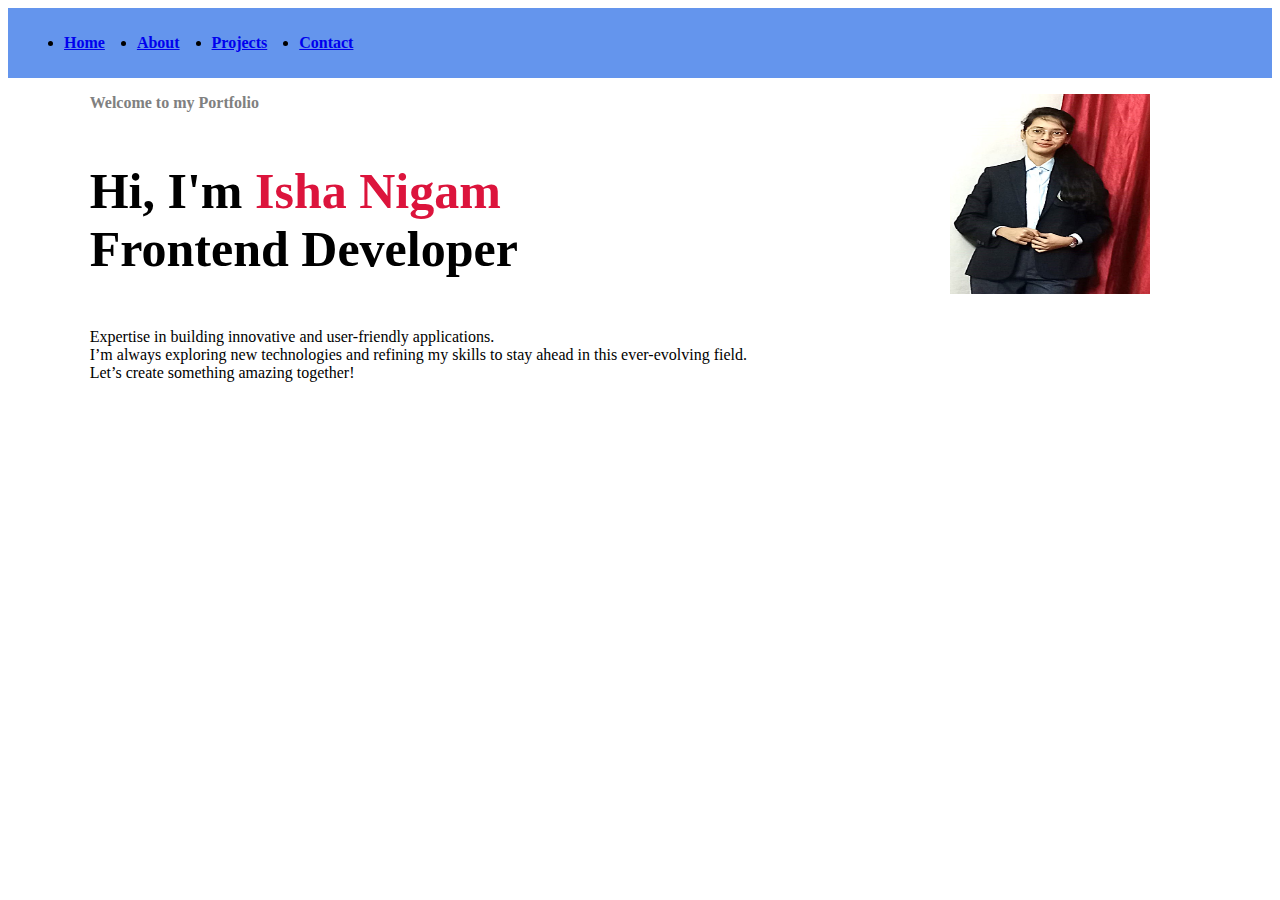
<file: index.html>
<!DOCTYPE html>
<html lang="en">
<head>
    <meta charset="UTF-8">
    <meta name="viewport" content="width=device-width, initial-scale=1.0">
    <title>My Portfolio</title>
    <link rel="stylesheet" type="text/css" href="style.css">
</head>
<body>
    <header>
        <nav id="nav">
            
            <ul class="navlist">
                <li><a href="index.html">Home</a></li>
                <li><a href="about.html">About</a></li>
                <li><a href="project.html">Projects</a></li>
                <li><a href="contact.html">Contact</a></li>
            </ul>
        </nav>
    </header>
    
    <section>
        <article>
            <div class="align">
                <div >
                    <p style="color: gray;"><b>Welcome to my Portfolio</b></p>
            <p style="font-size : 50px" style="text-decoration: solid;"> <b>Hi, I'm <b style="color: crimson;">Isha Nigam</b> <br> Frontend Developer</b> <br></p>
                    <P>Expertise in building innovative and user-friendly applications.<br>I’m always exploring new technologies and refining my skills to stay ahead in this ever-evolving field.<br>Let’s create something amazing together!</P>
        </div>
                <figure class="img">
                    <img src="Isha Nigam img.jpg" alt="Isha Nigam" width="200px" height="200px">
                    
                </figure>
            </div>
            
        </article>
        

        
    </section>
    
</body>
</html>
</file>
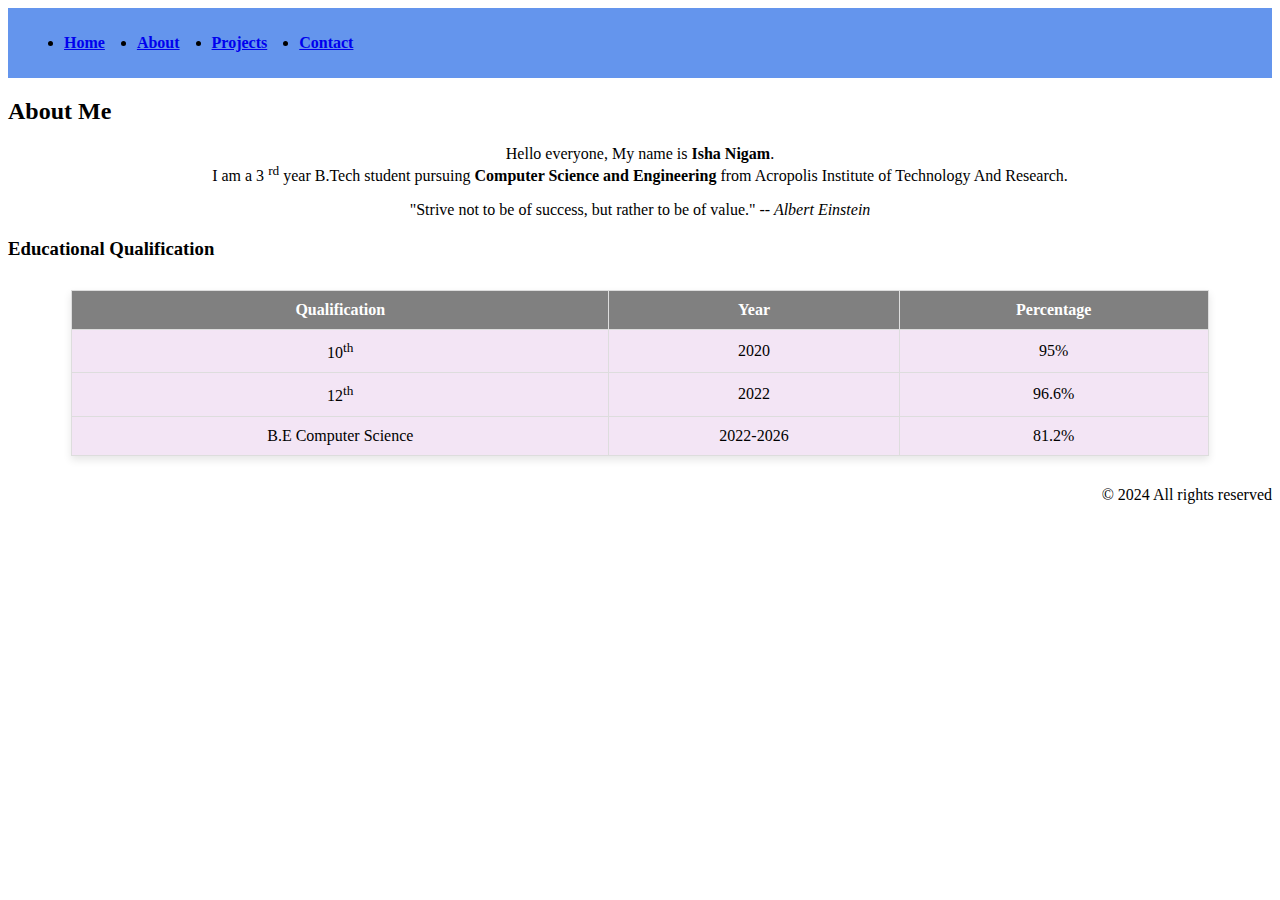
<file: about.html>
<!DOCTYPE html>
<html lang="en">
<head>
    <meta charset="UTF-8">
    <meta name="viewport" content="width=device-width, initial-scale=1.0">
    <title>Document</title>
    <link rel="stylesheet" type="text/css" href="style.css">
</head>
<body>
    <header>
        <nav>
            <ul class="navlist">
                <li><a href="index.html">Home</a></li>
                <li><a href="about.html">About</a></li>
                <li><a href="project.html">Projects</a></li>
                <li><a href="contact.html">Contact</a></li>
            </ul>
        </nav>
    </header>
    <section>
        <article>
            <h2><b>About Me</b></h2>
            <p style="text-align: center;">Hello everyone, My name is <b>Isha Nigam</b>. <br>I am a 3 <sup>rd</sup> year B.Tech student pursuing <b>Computer Science and Engineering</b> from Acropolis Institute of Technology And Research.</p>
        </article>
        <blockquote style="text-align: center;">
           "Strive not to be of success, but rather to be of value." 
           <cite> -- Albert Einstein</cite>
        </blockquote>
        <h3>Educational Qualification</h3>
        <table border="1" class="tb">
            <tr>
                <th>Qualification</th>
                <th>Year</th>
                <th>Percentage</th>
            </tr>
            <tr>
                <td>10<sup>th</sup></td>
                <td>2020</td>
                <td>95%</td>
            </tr>
            <tr>
                <td>12<sup>th</sup></td>
                <td>2022</td>
                <td>96.6%</td>
            </tr>
            <tr>
                <td>B.E Computer Science</td>
                <td>2022-2026</td>
                <td>81.2%</td>
            </tr>
        </table>
        
    </section>
    
    <footer>
        <p>&copy; 2024 All rights reserved</p>
    </footer>
</body>
</html>
</file>
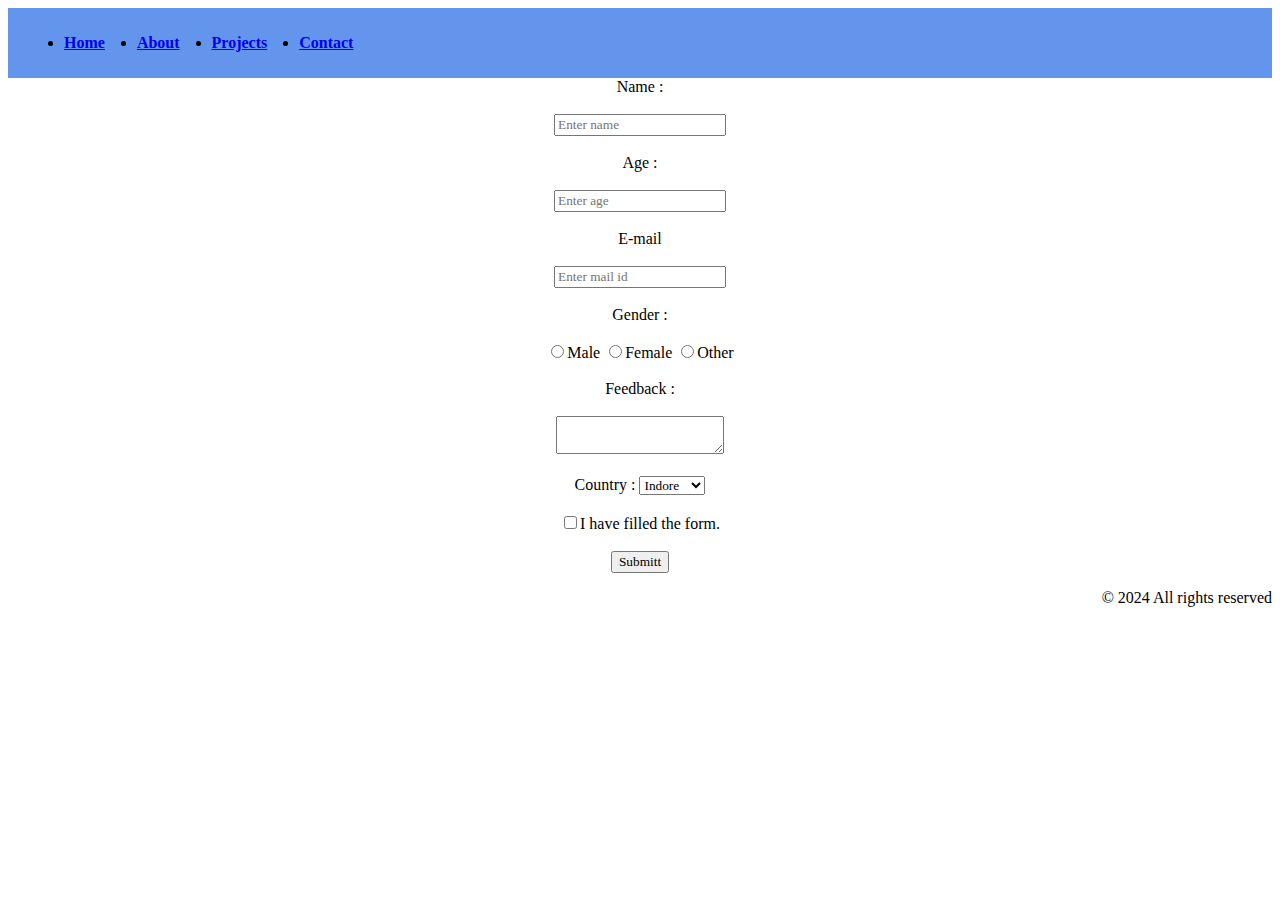
<file: contact.html>
<!DOCTYPE html>
<html lang="en">
<head>
    <meta charset="UTF-8">
    <meta name="viewport" content="width=device-width, initial-scale=1.0">
    <title>Contaact Us</title>
    <link rel="stylesheet" href="style.css">
</head>
<body>
    <header>
        <nav>
            <ul class="navlist">
                <li><a href="index.html">Home</a></li>
                <li><a href="about.html">About</a></li>
                <li><a href="project.html">Projects</a></li>
                <li><a href="contact.html">Contact</a></li>
            </ul>
        </nav>
    </header>
    <section>
    <form style="text-align: center;">
        <label for="name">Name : </label><br><br>
        <input type="text" id="name" placeholder="Enter name"><br><br>
        <label for="age">Age : </label><br><br>
        <input type="number" id="age" placeholder="Enter age"><br><br>
        <label for="Email">E-mail</label><br><br>
        <input type="email" id="Email" placeholder="Enter mail id"><br><br>
        Gender : <br><br>
        <input type="radio" id="r1">Male
        <input type="radio" id="r1">Female
        <input type="radio" id="r1">Other <br><br>
        Feedback : <br><br>
        <textarea  id="feedback"></textarea><br><br>
        <label for="country">Country : </label>
        <select id="country">
            <option value="Indore">Indore</option>
            <option value="Bhopal">Bhopal</option>
            <option value="Gwalior">Gwalior</option>
        </select><br><br>
        <input type="checkbox">I have filled the form. <br><br>
        <button >Submitt</button>
    </form>
    </section>
    
    <footer>
        <p>&copy; 2024 All rights reserved</p>
    </footer>
</body>
</html>
</file>
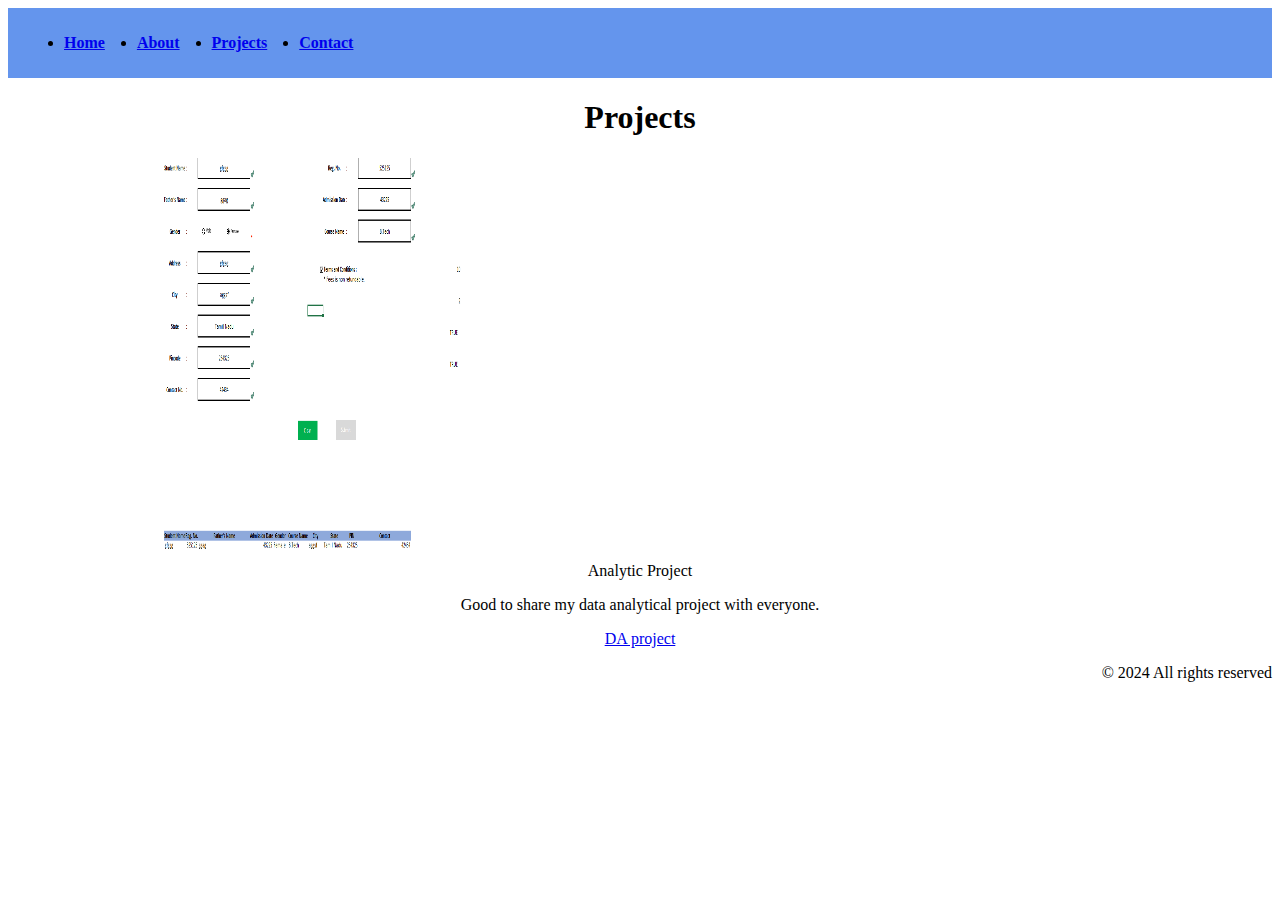
<file: project.html>
<!DOCTYPE html>
<html lang="en">
<head>
    <meta charset="UTF-8">
    <meta name="viewport" content="width=device-width, initial-scale=1.0">
    <title>Document</title>
    <link rel="stylesheet" type="text/css" href="style.css">
</head>
<body>
    <header>
    <nav>
        <ul class="navlist">
            <li><a href="/index.html">Home</a></li>
            <li><a href="/about.html">About</a></li>
            <li><a href="/project.html">Projects</a></li>
            <li><a href="/contact.html">Contact</a></li>
        </ul>
    </nav>
</header>
    <section >
        <article>
            <div class="just">
            <h1>Projects</h1>
            <div>
                <figure>
                    <img src="Screenshot 2024-11-27 095102.png" alt="My project" height="400px" width="500px">
                    <figcaption>Analytic Project</figcaption>
                </figure>
                <p>Good to share my data analytical project with everyone.</p>
                <a href="C:\Users\Isha Nigam\Documents\">DA project</a>
            </div>
        </div>

        </article>
    </section>
    <footer>
        <p>&copy; 2024 All rights reserved</p>
    </footer>
</body>
</html>
</file>
<file: style.css>
nav{
    background-color: cornflowerblue;
    align-content: center;
}


*{ 
    
    font-family: 'Times New Roman', Times, serif;
}
footer{
    text-align: end;
    position:sticky;
    bottom: 0;
    right:0;
}
header {
    position: sticky;
    top: 0;
    padding: 10px 0;
    text-align: center;
    align-items: center;
    display: flex;
    z-index: 1000;
    background-color: cornflowerblue;
    
}
@media only screen and (max-width:480px){
    body{
        background-color: #c8dfdc;
    }
}

ul.navlist {
    display: flex;
}

.navlist li {
    margin: 0 1rem;
}
.navlist li a:hover,

.navlist li a {
    display: inline-flex;
    font-weight: 600;
}
.align{
    display: flex;
    justify-content: space-around;
}
img{
    max-width: 360px;
    max-height: 450px;
    padding-right: 50%;
}
.tb{
    
        margin: 30px auto;
        width: 90%;
        border-collapse: collapse;
        box-shadow: 0 4px 8px rgba(0, 0, 0, 0.1);
    }
    
    th, td {
        border: 1px solid #ddd;
        padding: 10px;
        text-align: center;
        font-size: 1rem;
    }
    
    th {
        background-color: grey;
        color: white;
        font-weight: bold;
    }
    
    td {
        background-color: #f3e5f5;
    }
    
    tr:hover {
        background-color: #e1bee7;
    }
    .just{
        text-align: center;
    }
</file>
